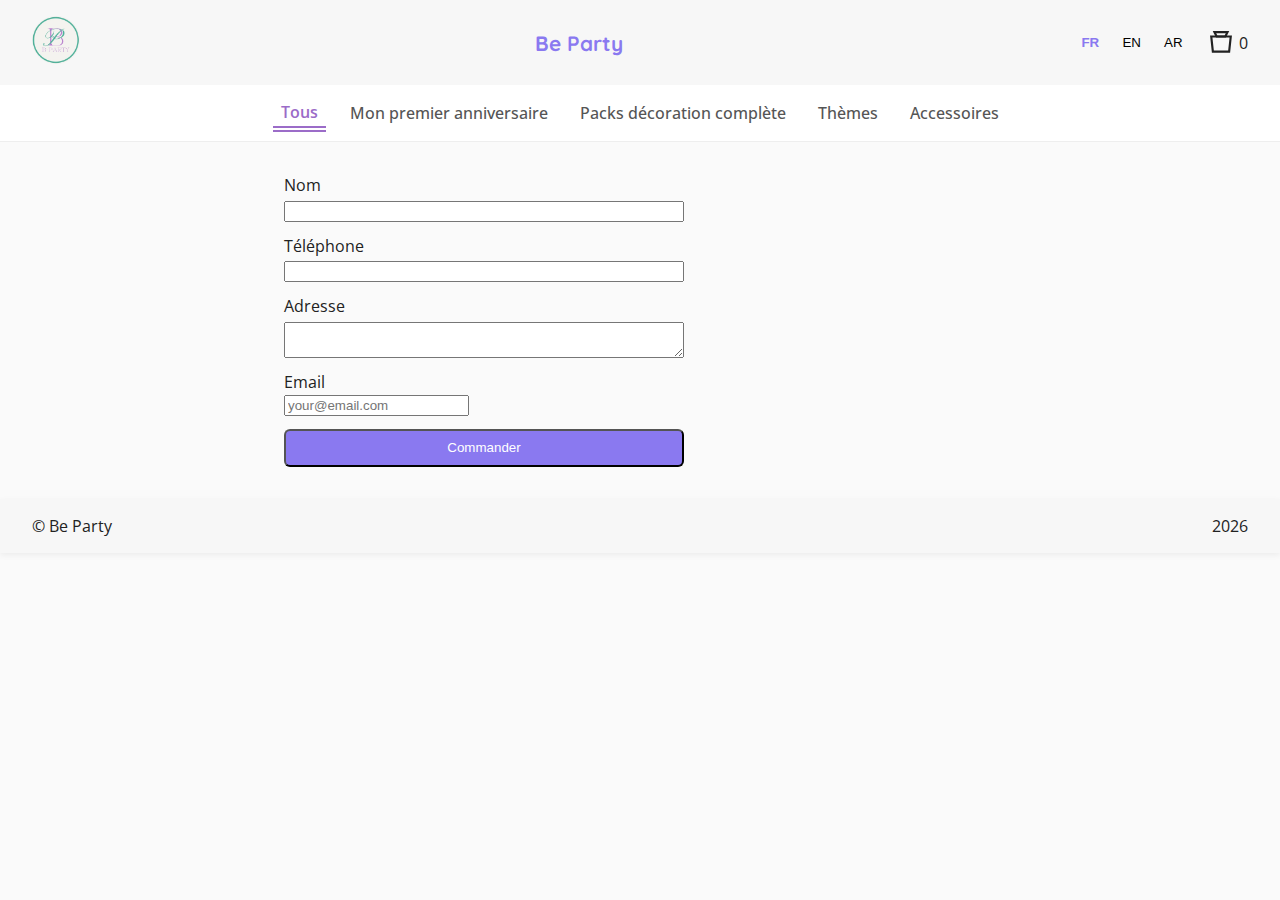
<file: checkout.html>
<!DOCTYPE html>
<html lang="fr">
<head>
    <link rel="icon" type="image/png" href="assets/logo.png.jpg">
  <meta charset="UTF-8">
  <meta name="viewport" content="width=device-width, initial-scale=1.0">
  <title>Checkout – Be Party</title>
  <link rel="stylesheet" href="style.css">
  <link href="https://fonts.googleapis.com/css2?family=Quicksand:wght@500;700&family=Open+Sans:wght@400;600&display=swap" rel="stylesheet">

  <script src="script.js" defer></script>
</head>
<body>
    <header class="header">
        <div class="brand">
          <img src="assets/logo.png.jpg" alt="Be Party" class="logo">
          
        </div>
        <div class="brand">
            <h1 id="site-title"><a href="index.html" style="text-decoration: none; color: inherit;">Be Party</a></h1>
          </div>
          
        
        <nav class="actions">
          <div class="lang-switch">
            <button data-lang="fr" class="active">FR</button>
            <button data-lang="en">EN</button>
            <button data-lang="ar">AR</button>
          </div>
          <a href="cart.html" class="cart-link">
            <!-- Chic bag icon -->
            <svg viewBox="0 0 24 24" width="26" height="26" stroke="currentColor" fill="none" stroke-width="2">
              <path d="M6 2l2 4h8l2-4z"></path>
              <path d="M3 6h18l-1.5 14H4.5z"></path>
            </svg>
            
            <span id="cartCount">0</span>
    
          </a>
        </nav>
        
      </header>
      <nav class="categories" id="categoryList"></nav>
 
  </main>
  

  
  </div>
      

  <main class="main checkout">
    <h2 id="checkoutTitle"></h2>
    <form id="orderForm">
      <label><span id="lblName"></span><input type="text" name="name" required></label>
      <label><span id="lblPhone"></span><input type="tel" name="phone" required></label>
      <label><span id="lblAddress"></span><textarea name="address" required></textarea></label>
      <div class="form-group">
        <label id="lblEmail" for="email">Email</label>
        <input type="email" id="email" name="email" placeholder="your@email.com" required />
      </div>
      
      <button type="submit" class="btn primary" id="btnOrder"></button>
    </form>
  
  </main>

  <footer class="footer">© Be Party <span id="year"></span></footer>
</body>

</html>
</file>
<file: style.css>
:root {
    --brand1: #8A79F0; /* purple hint from logo */
    --brand2: #88D4A3; /* green hint */
    --text: #222;
    --muted: #777;
    --bg: #fafafa;
  }
  body {
    margin: 0;
    font-family: "Open Sans", sans-serif;
    background: var(--bg);
    color: var(--text);
  }
  body { background: #fafafa !important; }
  .brand-title {
    font-family: "Quicksand", sans-serif;
    color: var(--brand1);
    font-size: 1.3rem;
    margin-left: 0.4rem;
  }
  
  .header, .footer {
    
    display: flex; justify-content: space-between; align-items: center;
    padding: 1rem 2rem; background: rgb(247, 247, 247); box-shadow: 0 2px 6px rgba(0,0,0,0.06);
  }
  .logo { width:48px; height:48px; border-radius:50%; }
  .brand h1 { font-family:"Quicksand",sans-serif; color:var(--brand1); font-size:1.3rem; margin:0 0 0 0.4rem; }
  .actions { display: flex; gap: 1rem; align-items: center; }
  .lang-switch button { border:none; background:none; cursor:pointer; padding:.3rem .6rem; }
  .lang-switch .active { color: var(--brand1); font-weight:700; }
  .cart-link { display:flex; align-items:center; gap:.3rem; color:var(--text); text-decoration:none; }
  .main { display:grid; grid-template-columns: 220px 1fr; gap: 2rem; padding:2rem; }
  .sidebar { background:white; padding:1rem; border-radius:8px; box-shadow:0 1px 6px rgba(0,0,0,0.04);}
  .grid { display:grid; grid-template-columns:repeat(auto-fill,minmax(200px,1fr)); gap:1.2rem; }
  .card { background:white; border-radius:8px; box-shadow:0 2px 8px rgba(0,0,0,0.05); padding:1rem; display:flex; flex-direction:column; }
  #productGrid {
    display: grid;
    grid-template-columns: repeat(auto-fit, minmax(220px, 1fr));
    gap: 1.5rem;
    padding: 1.5rem;
  }
  .search-container {
    text-align: center;
    margin: 1rem 0;
  }
  .search-container input {
    width: 250px;
    padding: 0.5rem 0.8rem;
    border-radius: 6px;
    border: 1px solid #ccc;
  }
  
  .card img {
    width: 100%;
    height: auto;
    border-radius: 12px;
    object-fit: cover;
  }  .card .title { font-weight:600; margin:.6rem 0 .2rem; }
  .card .price { color:var(--brand1); font-weight:700; }
  .btn { padding:.6rem 1rem; border-radius:6px; text-align:center; cursor:pointer; display:inline-block; text-decoration:none; }
  .btn.primary { background:var(--brand1); color:#fff; }
  .cart-page table { width:100%; border-collapse:collapse; margin:1rem 0; }
  .cart-page td, .cart-page th { border-bottom:1px solid #eee; padding:.6rem; }
  .cart-summary { display:flex; justify-content:space-between; align-items:center; margin-top:1rem; }
  .checkout form { display:flex; flex-direction:column; gap:.8rem; max-width:400px; }
  .checkout label { display:flex; flex-direction:column; gap:.3rem; }
  @media(max-width:800px) {
    .main { grid-template-columns:1fr; }
  }
  .card button.btn.primary {
    margin-top: auto; /* pushes the button to the bottom of card */
    width: 100%;
    padding: 0.5rem 0;
    font-weight: 600;
    border-radius: 6px;
    background: var(--brand1);
    color: #fff;
    cursor: pointer;
    transition: background 0.2s;
  }
  
  .card button.btn.primary:hover {
    background: #6e5fd0;
  }
  
  /* --- Category Bar --- */
  .categories {
    display: flex;
    justify-content: center;
    align-items: center;
    gap: 2rem;
    padding: 0.8rem 1rem;
    background: #fff;
    border-bottom: 1px solid #eee;
    position: sticky;
    top: 60px;   /* match your header height */
    z-index: 100;
  }
  
  .categories .cat {
    font-size: 1rem;
    font-weight: 500;
    color: #444;
    cursor: pointer;
    position: relative;
    padding: 0.2rem 0;
    transition: color 0.2s ease;
  }
  
  .categories .cat:hover {
    color: #9b6cc8; /* purple on hover */
  }
  
  .categories .cat.active {
    color: #9b6cc8;
    font-weight: 600;
  }
  
  .categories .cat.active::after {
    content: '';
    display: block;
    height: 2px;
    background: #9b6cc8;
    position: absolute;
    left: 0;
    right: 0;
    bottom: -6px;
  }
  /* --- Product Grid --- */
#productGrid {
    display: grid;
    grid-template-columns: repeat(auto-fit, minmax(220px, 1fr));
    gap: 1rem;
    padding: 1rem;
  }
  
  /* Product card */
  .card {
    display: flex;
    flex-direction: column;
    background: #fff;
    border-radius: 12px;
    box-shadow: 0 2px 6px rgba(0,0,0,0.05);
    padding: 0.8rem;
    transition: transform 0.2s ease;
  }
  .card:hover { transform: translateY(-2px); }
  
  .card img {
    width: 100%;
    height: auto;
    object-fit: cover;
    border-radius: 10px;
  }
  
  /* Category bar stays horizontal */
  .categories {
    display: flex;
    justify-content: center;
    gap: 1rem;
    padding: 0.8rem;
    border-bottom: 1px solid #eee;
    background: #fff;
    position: sticky;
    top: 60px;
    z-index: 100;
    overflow-x: auto;
  }
  
  /* Category pills for mobile scrolling */
  .categories .cat {
    white-space: nowrap;
    font-size: 1rem;
    cursor: pointer;
    padding: 0.2rem 0.5rem;
    color: #555;
    transition: color 0.2s ease;
  }
  .categories .cat:hover,
  .categories .cat.active {
    color: #9b6cc8; /* purple */
    border-bottom: 2px solid #9b6cc8;
  }
  
  /* Search bar center */
  .search-container {
    text-align: center;
    margin: 1rem 0;
  }
  .search-container input {
    width: 250px;
    max-width: 90%;
    padding: 0.5rem 0.8rem;
    border: 1px solid #ccc;
    border-radius: 6px;
  }
  
  /* --- Mobile Breakpoints --- */
  @media (max-width: 768px) {
    header {
      flex-direction: column;
      align-items: center;
      gap: 0.5rem;
    }
    .basket {
      font-size: 0.9rem;
    }
    #productGrid {
      grid-template-columns: repeat(auto-fit, minmax(150px, 1fr));
      gap: 0.8rem;
    }
    .card {
      padding: 0.6rem;
    }
    .card button {
      font-size: 0.85rem;
      padding: 0.4rem 0.6rem;
    }
    .categories {
      justify-content: flex-start;
      padding: 0.5rem;
      gap: 0.8rem;
    }
  }
  
  @media (max-width: 480px) {
    .categories .cat {
      font-size: 0.85rem;
    }
    .card {
      font-size: 0.85rem;
    }
    #productGrid {
      grid-template-columns: 1fr 1fr; /* two per row on very small phones */
    }
  }
  /* --- Cart Page Styling --- */
.cart-page {
    max-width: 900px;
    margin: 2rem auto;
    padding: 0 1rem;
    display: flex;
    flex-direction: column;
    gap: 1.5rem;
  }
  
  .cart-table {
    width: 100%;
    border-collapse: collapse;
    background: #fff;
    border-radius: 12px;
    overflow: hidden;
    box-shadow: 0 2px 10px rgba(0,0,0,0.05);
  }
  
  .cart-table th, .cart-table td {
    padding: 1rem;
    text-align: left;
    border-bottom: 1px solid #eee;
  }
  
  .cart-table th {
    background: #f8f8f8;
    color: var(--brand1);
    font-weight: 600;
  }
  
  .cart-table td img {
    width: 60px;
    height: 60px;
    object-fit: cover;
    border-radius: 8px;
    margin-right: 0.5rem;
    vertical-align: middle;
  }
  
  .cart-table td button {
    background: var(--brand1);
    color: #fff;
    border: none;
    padding: 0.3rem 0.6rem;
    border-radius: 6px;
    cursor: pointer;
    font-size: 0.9rem;
    transition: background 0.2s;
  }
  
  .cart-table td button:hover {
    background: #6e5fd0;
  }
  
  .cart-summary {
    display: flex;
    justify-content: space-between;
    align-items: center;
    padding: 1rem;
    background: #fff;
    border-radius: 12px;
    box-shadow: 0 2px 10px rgba(0,0,0,0.05);
  }
  
  .cart-summary .cart-total {
    font-size: 1.2rem;
    font-weight: 700;
    color: var(--brand1);
  }
  
  .cart-summary .btn.primary {
    padding: 0.6rem 1.2rem;
    font-weight: 600;
  }
  
  @media(max-width: 768px){
    .cart-table th, .cart-table td { font-size: 0.9rem; padding: 0.6rem; }
    .cart-summary { flex-direction: column; gap: 0.8rem; }
  }
  .suggested-products {
    margin-top: 2rem;
    padding: 1rem;
    background: #fff;
    border-radius: 12px;
    box-shadow: 0 2px 6px rgba(0,0,0,0.05);
  }
  
  .suggested-products h3 {
    margin-bottom: 1rem;
    color: var(--brand1);
  }
  
  .suggested-products .card button {
    margin-top: auto;
  }
  
  .social-proof {
    text-align: center;
    margin: 2rem 0;
    font-size: 1rem;
    color: #444;
  }
  
  .social-proof .stars {
    margin-top: 0.5rem;
    color: #FFD700; /* gold stars */
    font-size: 1.2rem;
  }
</file>
